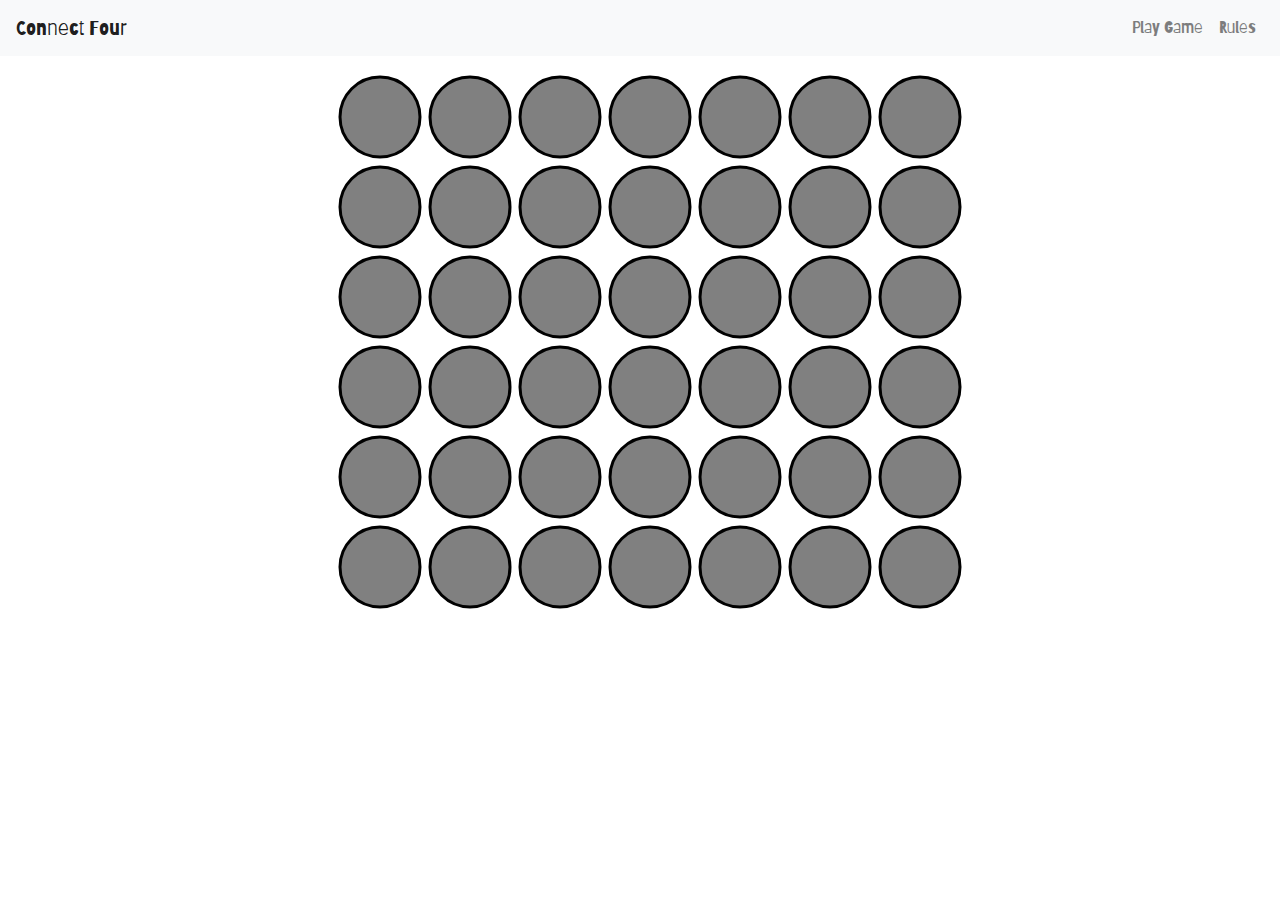
<file: First Game/game1.html>
<!DOCTYPE html>
<html lang="en">

<head>
    <meta charset="UTF-8">
    <meta name="viewport" content="width=device-width, initial-scale=1.0">
    <title>Game</title>
    <link rel="stylesheet" href="https://stackpath.bootstrapcdn.com/bootstrap/4.4.1/css/bootstrap.min.css" integrity="sha384-Vkoo8x4CGsO3+Hhxv8T/Q5PaXtkKtu6ug5TOeNV6gBiFeWPGFN9MuhOf23Q9Ifjh" crossorigin="anonymous">
    <link rel="stylesheet" href="../css/main.css">
    <link href="https://fonts.googleapis.com/css?family=Barriecito&display=swap" rel="stylesheet">
</head>

<body>
    <!-- Nav Bar  -->
    <nav class="navbar navbar-expand-lg navbar-light bg-light">
        <a class="navbar-brand" href="index.html">Connect Four</a>
        <button class="navbar-toggler" type="button" data-toggle="collapse" data-target="#navbarSupportedContent" aria-controls="navbarSupportedContent" aria-expanded="false" aria-label="Toggle navigation">
              <span class="navbar-toggler-icon"></span>
            </button>

        <div class="collapse navbar-collapse justify-content-end" id="navbarSupportedContent">
            <ul class="navbar-nav">
                <li class="nav-item">
                    <a class="nav-link" href="game.html">Play Game</a>
                </li>
                <li class="nav-item">
                    <a class="nav-link" href="rules.html">Rules</a>
                </li>
            </ul>
        </div>
    </nav>


    <div class="container circles-flex">
        <p id='player'></p>
        <div class="flex-container">
            <div><svg height="100" width="100">
                <circle cx="50" cy="50" r="40" stroke="black" stroke-width="3" fill="gray" row="1" col="1" />
              </svg></div>
            <div><svg height="100" width="100">
                <circle cx="50" cy="50" r="40" stroke="black" stroke-width="3" fill="gray" row="1" col="2" />
              </svg></div>
            <div><svg height="100" width="100">
                <circle cx="50" cy="50" r="40" stroke="black" stroke-width="3" fill="gray" row="1" col="3"/>
              </svg></div>
            <div><svg height="100" width="100">
                <circle cx="50" cy="50" r="40" stroke="black" stroke-width="3" fill="gray" row="1" col="4"/>
              </svg></div>
            <div><svg height="100" width="100">
                <circle cx="50" cy="50" r="40" stroke="black" stroke-width="3" fill="gray" row="1" col="5"/>
              </svg></div>
            <div><svg height="100" width="100">
                <circle cx="50" cy="50" r="40" stroke="black" stroke-width="3" fill="gray" row="1" col="6"/>
              </svg></div>
            <div><svg height="100" width="100">
                <circle cx="50" cy="50" r="40" stroke="black" stroke-width="3" fill="gray" row="1" col="7"/>
              </svg></div>
        </div>
        <div class="flex-container two">
            <div><svg height="100" width="100">
                <circle cx="50" cy="50" r="40" stroke="black" stroke-width="3" fill="gray" row="2" col="1"/>
              </svg></div>
            <div><svg height="100" width="100">
                <circle cx="50" cy="50" r="40" stroke="black" stroke-width="3" fill="gray" row="2" col="2"/>
              </svg></div>
            <div><svg height="100" width="100">
                <circle cx="50" cy="50" r="40" stroke="black" stroke-width="3" fill="gray" row="2" col="3"/>
              </svg></div>
            <div><svg height="100" width="100">
                <circle cx="50" cy="50" r="40" stroke="black" stroke-width="3" fill="gray" row="2" col="4"/>
              </svg></div>
            <div><svg height="100" width="100">
                <circle cx="50" cy="50" r="40" stroke="black" stroke-width="3" fill="gray" row="2" col="5"/>
              </svg></div>
            <div><svg height="100" width="100">
                <circle cx="50" cy="50" r="40" stroke="black" stroke-width="3" fill="gray" row="2" col="6"/>
              </svg></div>
            <div><svg height="100" width="100">
                <circle cx="50" cy="50" r="40" stroke="black" stroke-width="3" fill="gray" row="2" col="7"/>
              </svg></div>
        </div>
        <div class="flex-container three">
            <div><svg height="100" width="100">
                <circle cx="50" cy="50" r="40" stroke="black" stroke-width="3" fill="gray" row="3" col="1"/>
              </svg></div>
            <div><svg height="100" width="100">
                <circle cx="50" cy="50" r="40" stroke="black" stroke-width="3" fill="gray" row="3" col="2"/>
              </svg></div>
            <div><svg height="100" width="100">
                <circle cx="50" cy="50" r="40" stroke="black" stroke-width="3" fill="gray" row="3" col="3"/>
              </svg></div>
            <div><svg height="100" width="100">
                <circle cx="50" cy="50" r="40" stroke="black" stroke-width="3" fill="gray" row="3" col="4"/>
              </svg></div>
            <div><svg height="100" width="100">
                <circle cx="50" cy="50" r="40" stroke="black" stroke-width="3" fill="gray" row="3" col="5"/>
              </svg></div>
            <div><svg height="100" width="100">
                <circle cx="50" cy="50" r="40" stroke="black" stroke-width="3" fill="gray" row="3" col="6"/>
              </svg></div>
            <div><svg height="100" width="100">
                <circle cx="50" cy="50" r="40" stroke="black" stroke-width="3" fill="gray" row="3" col="7"/>
              </svg></div>
        </div>
        <div class="flex-container four">
            <div><svg height="100" width="100">
                <circle cx="50" cy="50" r="40" stroke="black" stroke-width="3" fill="gray" row="4" col="1"/>
              </svg></div>
            <div><svg height="100" width="100">
                <circle cx="50" cy="50" r="40" stroke="black" stroke-width="3" fill="gray" row="4" col="2"/>
              </svg></div>
            <div><svg height="100" width="100">
                <circle cx="50" cy="50" r="40" stroke="black" stroke-width="3" fill="gray" row="4" col="3"/>
              </svg></div>
            <div><svg height="100" width="100">
                <circle cx="50" cy="50" r="40" stroke="black" stroke-width="3" fill="gray" row="4" col="4"/>
              </svg></div>
            <div><svg height="100" width="100">
                <circle cx="50" cy="50" r="40" stroke="black" stroke-width="3" fill="gray" row="4" col="5"/>
              </svg></div>
            <div><svg height="100" width="100">
                <circle cx="50" cy="50" r="40" stroke="black" stroke-width="3" fill="gray" row="4" col="6"/>
              </svg></div>
            <div><svg height="100" width="100">
                <circle cx="50" cy="50" r="40" stroke="black" stroke-width="3" fill="gray" row="4" col="7"/>
            </svg></div>
        </div>
        <div class="flex-container five">
            <div><svg height="100" width="100">
                <circle cx="50" cy="50" r="40" stroke="black" stroke-width="3" fill="gray" row="5" col="1"/>
              </svg></div>
            <div><svg height="100" width="100">
                <circle cx="50" cy="50" r="40" stroke="black" stroke-width="3" fill="gray" row="5" col="2"/>
              </svg></div>
            <div><svg height="100" width="100">
                <circle cx="50" cy="50" r="40" stroke="black" stroke-width="3" fill="gray" row="5" col="3"/>
              </svg></div>
            <div><svg height="100" width="100">
                <circle cx="50" cy="50" r="40" stroke="black" stroke-width="3" fill="gray" row="5" col="4"/>
              </svg></div>
            <div><svg height="100" width="100">
                <circle cx="50" cy="50" r="40" stroke="black" stroke-width="3" fill="gray" row="5" col="5"/>
              </svg></div>
            <div><svg height="100" width="100">
                <circle cx="50" cy="50" r="40" stroke="black" stroke-width="3" fill="gray" row="5" col="6"/>
              </svg></div>
            <div><svg height="100" width="100">
                <circle cx="50" cy="50" r="40" stroke="black" stroke-width="3" fill="gray" row="5" col="7"/>
              </svg></div>
        </div>
        <div class="flex-container six">
            <div><svg height="100" width="100">
                <circle cx="50" cy="50" r="40" stroke="black" stroke-width="3" fill="gray" row="6" col="1"/>
              </svg></div>
            <div><svg height="100" width="100">
                <circle cx="50" cy="50" r="40" stroke="black" stroke-width="3" fill="gray" row="6" col="2"/>
              </svg></div>
            <div><svg height="100" width="100">
                <circle cx="50" cy="50" r="40" stroke="black" stroke-width="3" fill="gray" row="6" col="3"/>
              </svg></div>
            <div><svg height="100" width="100">
                <circle cx="50" cy="50" r="40" stroke="black" stroke-width="3" fill="gray" row="6" col="4"/>
              </svg></div>
            <div><svg height="100" width="100">
                <circle cx="50" cy="50" r="40" stroke="black" stroke-width="3" fill="gray" row="6" col="5"/>
              </svg></div>
            <div><svg height="100" width="100">
                <circle cx="50" cy="50" r="40" stroke="black" stroke-width="3" fill="gray" row="6" col="6"/>
              </svg></div>
            <div><svg height="100" width="100">
                <circle cx="50" cy="50" r="40" stroke="black" stroke-width="3" fill="gray" row="6" col="7"/>
              </svg></div>
        </div>

    </div>









    <script src="https://code.jquery.com/jquery-3.4.1.slim.min.js" integrity="sha384-J6qa4849blE2+poT4WnyKhv5vZF5SrPo0iEjwBvKU7imGFAV0wwj1yYfoRSJoZ+n" crossorigin="anonymous"></script>
    <script src="https://cdn.jsdelivr.net/npm/popper.js@1.16.0/dist/umd/popper.min.js" integrity="sha384-Q6E9RHvbIyZFJoft+2mJbHaEWldlvI9IOYy5n3zV9zzTtmI3UksdQRVvoxMfooAo" crossorigin="anonymous"></script>
    <script src="https://stackpath.bootstrapcdn.com/bootstrap/4.4.1/js/bootstrap.min.js" integrity="sha384-wfSDF2E50Y2D1uUdj0O3uMBJnjuUD4Ih7YwaYd1iqfktj0Uod8GCExl3Og8ifwB6" crossorigin="anonymous"></script>
    <script src="/js/mainVanilla.js"></script>
</body>

</html>
</file>
<file: css/main.css>
body {
    font-family: 'Barriecito', cursive;
}

#headerTxt {
    margin: 0 auto;
    width: 50%;
    margin-top: 40px;
}

.button-container {
    margin: 0 auto;
    align-items: center;
    text-align: center;
    display: block;
    padding: 20px;
}

.button-container a {
    width: 40%;
}

#rulesContainer {
    margin: 0 auto;
    width: 50%;
    margin-top: 40px;
}

.rulesList li,
p {
    font-size: 25px;
}

#note {
    color: white;
    background-color: rgb(21, 15, 18);
}

table {
    margin: 0 auto;
    width: 100%;
}

.flex-container {
    margin: 0 auto;
    display: flex;
}

.flex-container>div {
    margin: -5px;
}

.circles-flex {
    margin: 0 auto;
    max-width: 50%;
}

.main {
    text-align: center;
    margin: 0 auto;
    width: 50%;
}

.board button {
    width: 90px;
    height: 90px;
    background-color: gray;
    margin: 1px;
    border-radius: 50%;
    border: 4px solid black;
}
</file>
